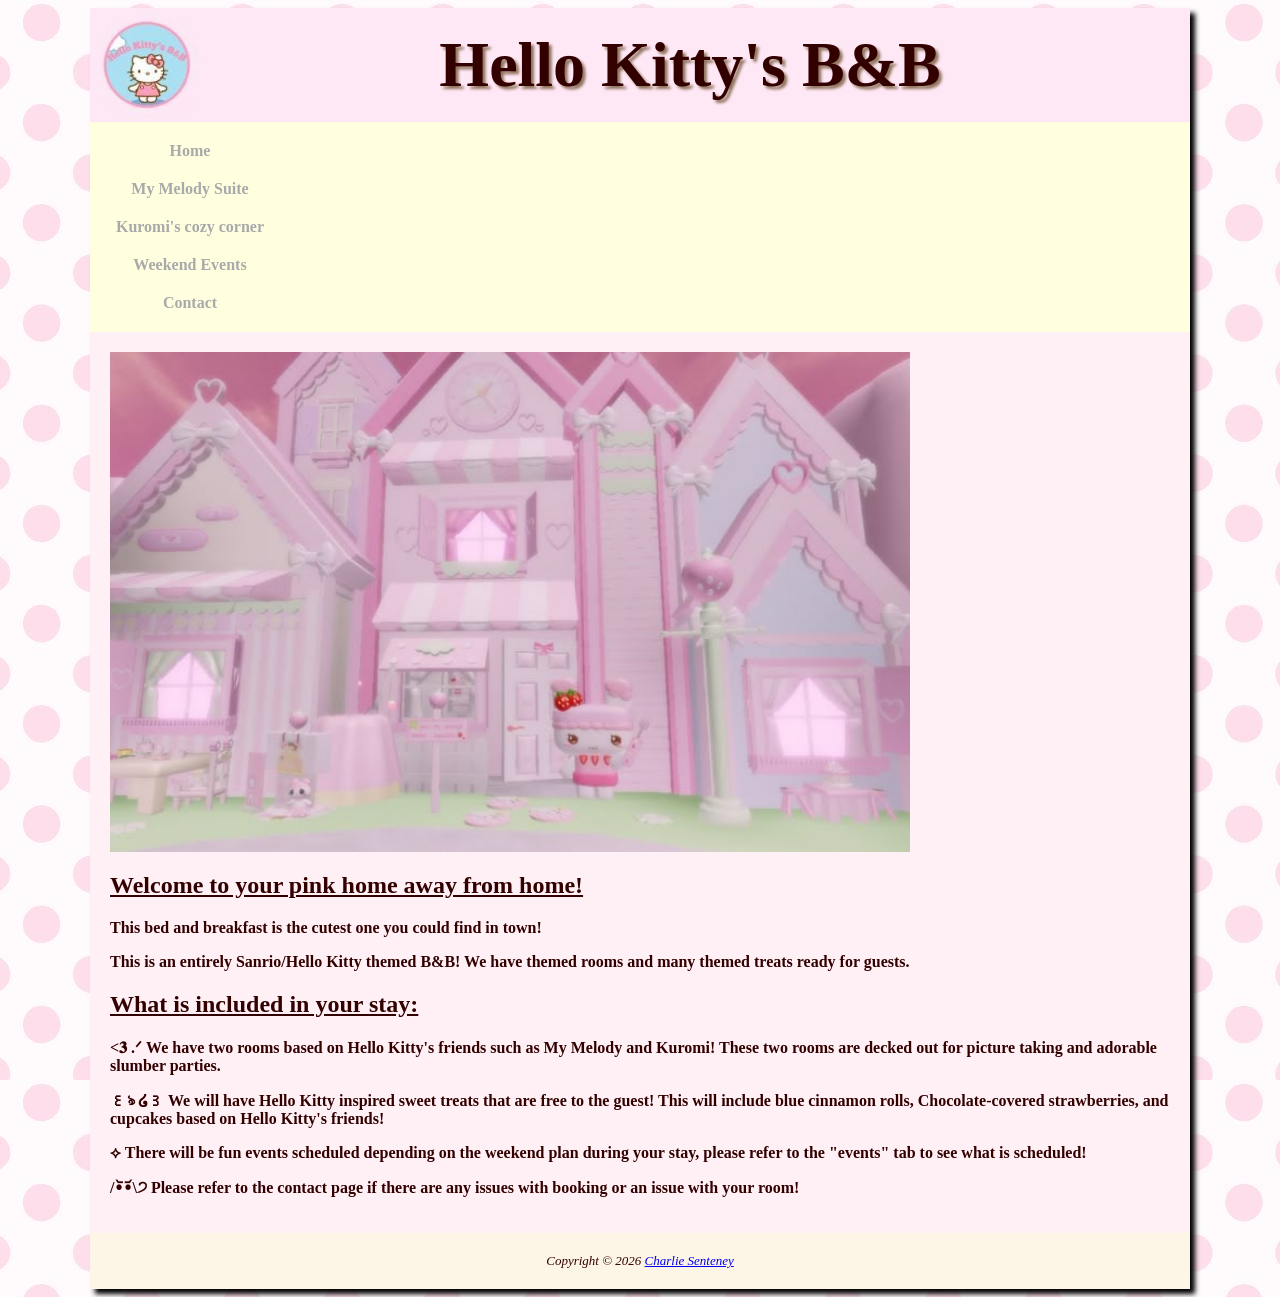
<file: index.html>
<!DOCTYPE html>
<html lang="en">
<head>
	<meta charset="utf-8">
	<meta name="description" content="Themed airb&b website">
	<meta name="keywords" content="Hello Kitty, B&B, AirB&B, Cute AirB&B">
	<meta name="author" content="Charlie Senteney">
	<meta name="viewport" content="width=device-width, intial-scale=1.0">
	<title>Hello Kitty's B&B | Home</title>
	<link href="styles/styles.css" rel="stylesheet"> <!--Styling for webpage color and image set up--!>
</head>
<body>
	<div id="wrapper">  <!--Side bar for clickable links--!>
  <header>
      <h1>Hello Kitty's B&B</h1>
  </header>
  <nav>
  <ul>
    <li><a href="index.html">Home</a></li>
	<li><a href="rooms/mymelodyroom.html">My Melody Suite</a></li>
	<li><a href="rooms/kuromiroom.html">Kuromi's cozy corner</a></li>
	<li><a href="events/weekend.html">Weekend Events</a></li>
	<li><a href="contact.html">Contact</a></li>
	</ul> <!--Links for other parts of site--!>
  </nav>
 <main>
 <div id="house">
  </div>
 <h2><u>Welcome to your pink home away from home!</u></h2>
 <p><b>This bed and breakfast is the cutest one you could find in town!</b></p>
 <p><b>This is an entirely Sanrio/Hello Kitty themed B&B! We have themed rooms and many themed treats ready for guests.</b></p>
 <h2><u>What is included in your stay:</u></h2>
 <p><b><𝟑 .ᐟ We have two rooms based on Hello Kitty's friends such as My Melody and Kuromi! These two rooms are decked out for picture taking and adorable slumber parties.</b></p>
 <p><b>꒰ঌ ໒꒱ We will have Hello Kitty inspired sweet treats that are free to the guest! This will include blue cinnamon rolls, Chocolate-covered strawberries, and cupcakes based on Hello Kitty's friends!</b></p>
 <p><b>⟡ There will be fun events scheduled depending on the weekend plan during your stay, please refer to the "events" tab to see what is scheduled!</b></p>
 <p><b>/•᷅‎‎•᷄\੭ Please refer to the contact page if there are any issues with booking or an issue with your room!</b></p>
 <!--Details/draw to get customers interested in booking--!>


  <!--Showing off how the B&B will look on the outside--!>
  </main>
  <footer>
  Copyright &copy; 2026 
  <a href="m0580661@amarillocollege.com">Charlie Senteney</a>  <!--Contact information--!>
  </footer>
</div>
</body>
</html>
</file>
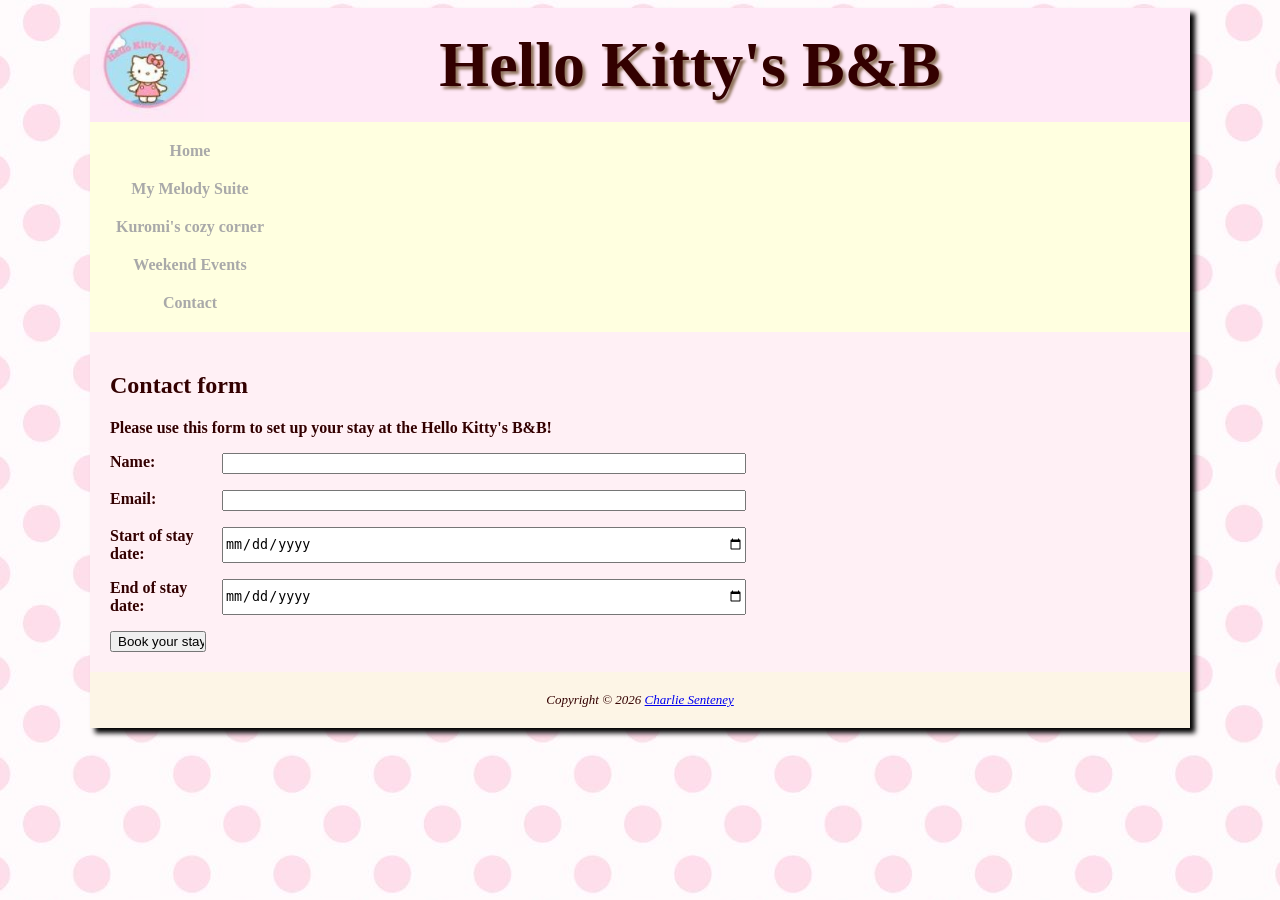
<file: contact.html>
<!DOCTYPE html>
<html lang="en">
<head>
	<meta charset="utf-8">
	<meta name="description" content="Themed airb&b website">
	<meta name="keywords" content="Hello Kitty, B&B, AirB&B, Cute AirB&B">
	<meta name="author" content="Charlie Senteney">
	<meta name="viewport" content="width=device-width, intial-scale=1.0">
	<title>Hello Kitty's B&B | Contact</title>
	<link href="styles/styles.css" rel="stylesheet">
</head>
<body>
<div id="wrapper">
  <header>
      <h1>Hello Kitty's B&B</h1>
  </header>
  <nav>
  <ul> 
    <li><a href="index.html">Home</a></li>
	<li><a href="rooms/mymelodyroom.html">My Melody Suite</a></li>
	<li><a href="rooms/kuromiroom.html">Kuromi's cozy corner</a></li>
	<li><a href="events/weekend.html">Weekend Events</a></li>
	<li><a href="contact.html">Contact</a></li>
  </ul>
  </nav>
  <main>
  <h2>Contact form</h2>
  <p><b>Please use this form to set up your stay at the Hello Kitty's B&B!</b></p>
  <form method="get" action="submit.html">
		<label for="myName"><b>Name: </b></label>
		<input type="text" id="myName" name="myName" required>
		<label for="myEmail"><b>Email: </b></label>
		<input type="Email" id="myEmail" name="myEmail" required>
		<label for="myStart"><b>Start of stay date: </b></label>
		<input type="date" id="myStart" name="myStart" required>
		<label for="myEnd"><b>End of stay date: </b></label>
		<input type="date" id="myEnd" name="myEnd" required>
		<input type="submit" value="Book your stay">
	</form>
  
  </main>
  <footer>
  Copyright &copy; 2026 
  <a href="m0580661@amarillocollege.com">Charlie Senteney</a>  <!--Contact information--!>
  </footer>
</div>
</body>
</html>
</file>
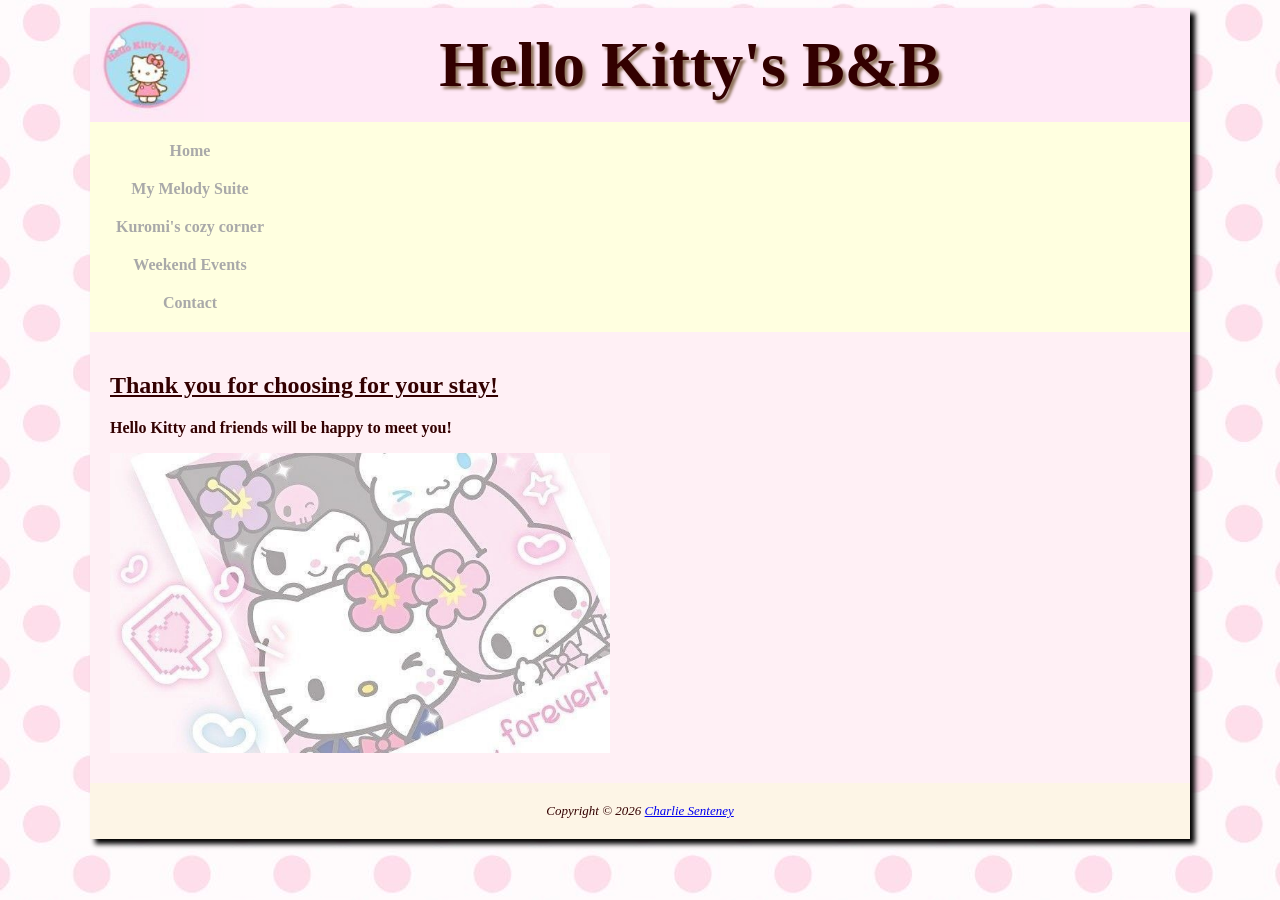
<file: submit.html>
<!DOCTYPE html>
<html lang="en">
<head>
	<meta charset="utf-8">
	<meta name="description" content="Themed airb&b website">
	<meta name="keywords" content="Hello Kitty, B&B, AirB&B, Cute AirB&B">
	<meta name="author" content="Charlie Senteney">
	<meta name="viewport" content="width=device-width, intial-scale=1.0">
	<title>Hello Kitty's B&B | Submit</title>
	<link href="styles/styles.css" rel="stylesheet">
</head>
<body>
<div id="wrapper">
  <header>
      <h1>Hello Kitty's B&B</h1>  <!--business name--!>
  </header>
  <nav>
  <ul>
	<li><a href="index.html">Home</a></li>
	<li><a href="rooms/mymelodyroom.html">My Melody Suite</a></li>
	<li><a href="rooms/kuromiroom.html">Kuromi's cozy corner</a></li>
	<li><a href="events/weekend.html">Weekend Events</a></li>
	<li><a href="contact.html">Contact</a></li>
	<!--links to other pages--!>
  </ul>
  </nav>
  <main>
  <h2><u>Thank you for choosing for your stay!</u></h2>
  
 <p><b>Hello Kitty and friends will be happy to meet you!</b></p>
 <div id="welcome">
 </div>
  <!--explaining room theme + perks of it--!>
  </main>
  <footer>
  Copyright &copy; 2026
  <a href="m0580661@amarillocollege.com">Charlie Senteney</a>  <!--Contact information--!>
  </footer>
</div>
</body>
</html>
</file>
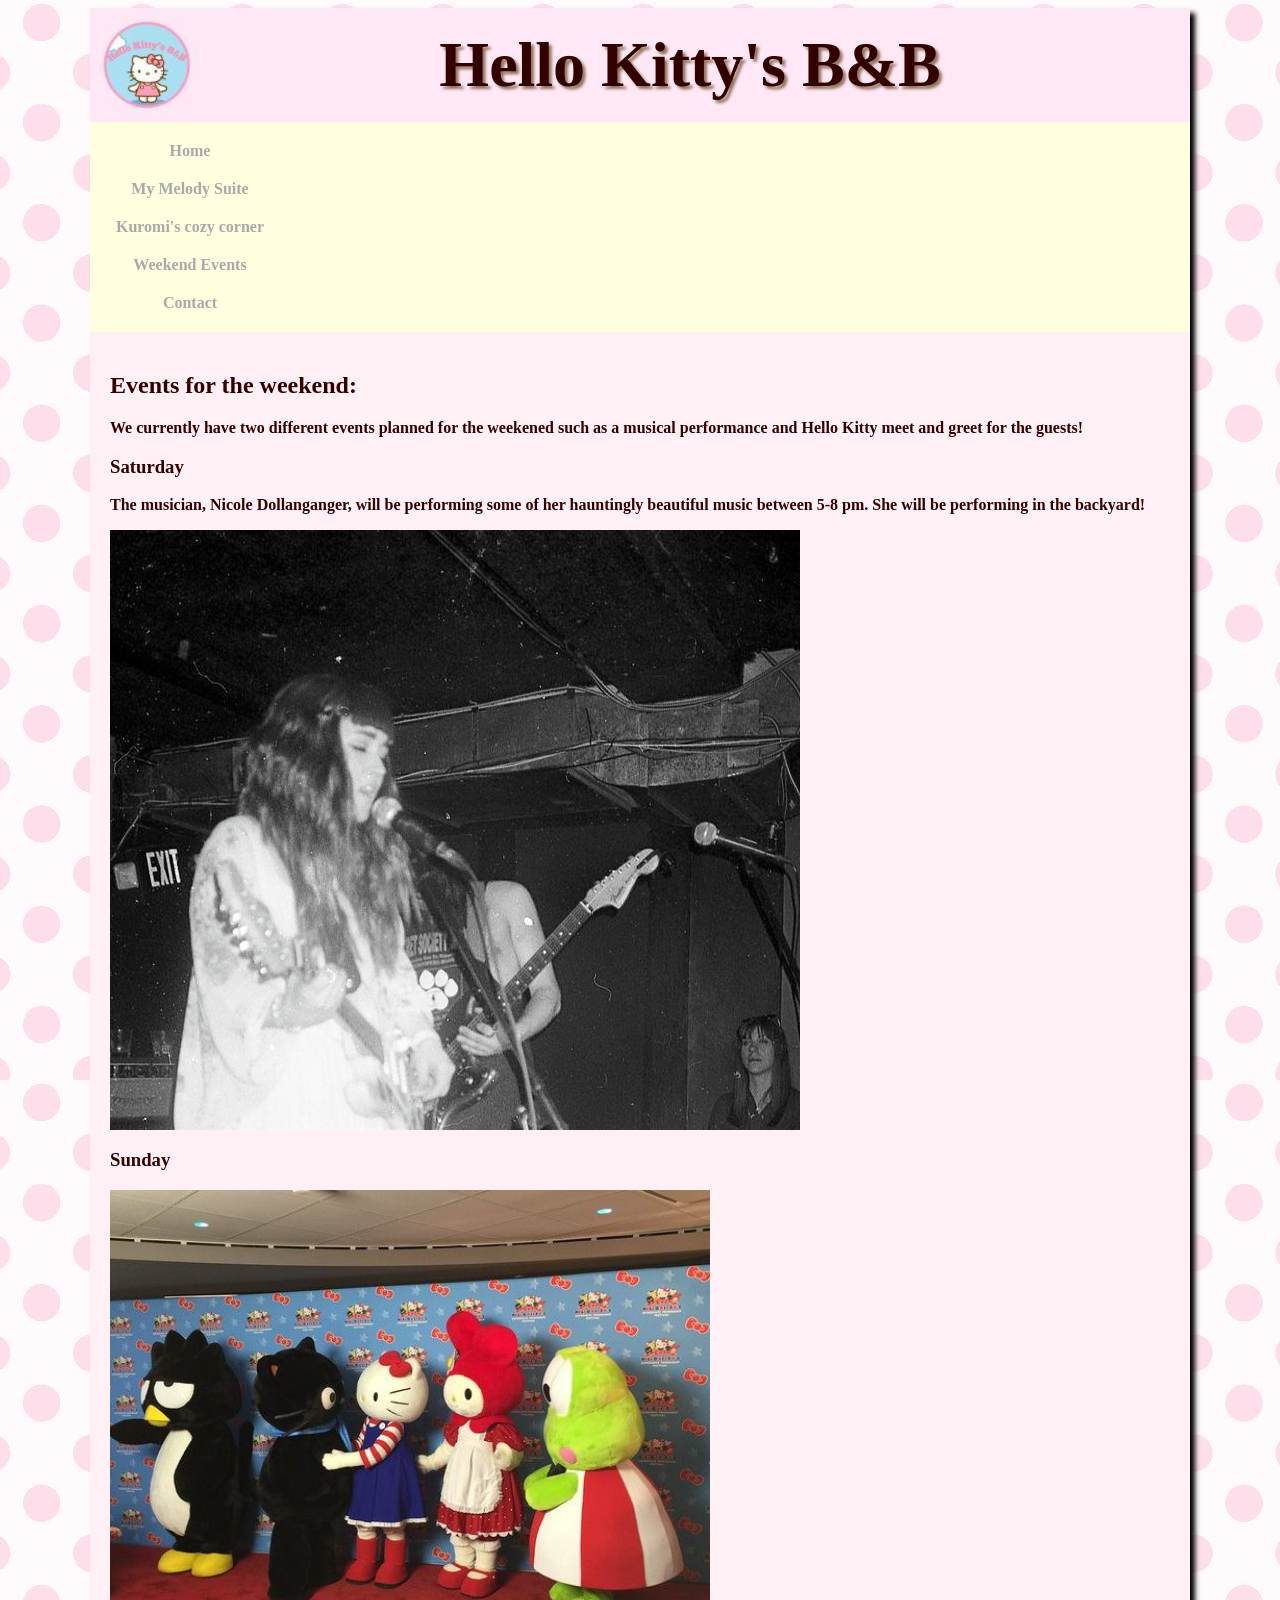
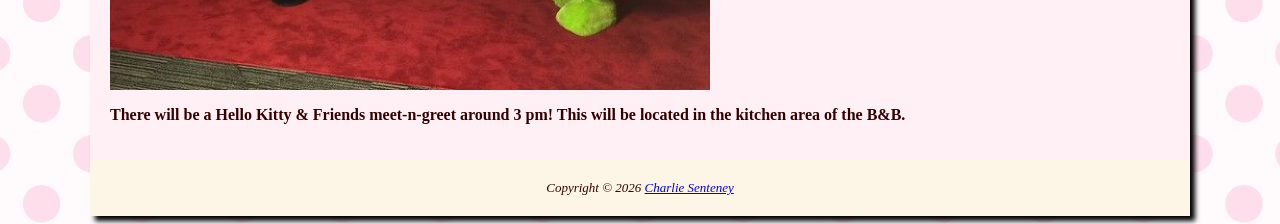
<file: events/weekend.html>
<!DOCTYPE html>
<html lang="en">
<head>
	<meta charset="utf-8">
	<meta name="description" content="Themed airb&b website">
	<meta name="keywords" content="Hello Kitty, B&B, AirB&B, Cute AirB&B">
	<meta name="author" content="Charlie Senteney">
	<meta name="viewport" content="width=device-width, intial-scale=1.0">
	<title>Hello Kitty's B&B | Events</title>
	<link href="../styles/styles.css" rel="stylesheet">
</head>
<body>
<div id="wrapper">
  <header>
      <h1>Hello Kitty's B&B</h1>
  </header>
  <nav>
  <ul>
    <li><a href="../index.html">Home</a></li>
	<li><a href="../rooms/mymelodyroom.html">My Melody Suite</a></li>
	<li><a href="../rooms/kuromiroom.html">Kuromi's cozy corner</a></li>
	<li><a href="weekend.html">Weekend Events</a></li>
	<li><a href="../contact.html">Contact</a></li>
  </ul>
  </nav>
  <main>
  <h2>Events for the weekend:</h2>
  <p><b>We currently have two different events planned for the weekened such as a musical performance and Hello Kitty meet and greet for the guests!</b></p>
  <h3>Saturday</h3>
		<div class="details">
			<p><b>The musician, Nicole Dollanganger, will be performing some of her hauntingly beautiful music between 5-8 pm. She will be performing in the backyard!</b></p>
			<div id="nicoledoll">
			</div>
		</div>
		<h3>Sunday</h3>
		<div class="details">
			<div id="meetgreet">
			</div>
			<p><b>There will be a Hello Kitty & Friends meet-n-greet around 3 pm! This will be located in the kitchen area of the B&B.</b></p>
		</div>
  
  </main>
  <footer>
  Copyright &copy; 2026
  <a href="m0580661@amarillocollege.com">Charlie Senteney</a>  <!--Contact information--!>
  </footer>
</div>
</body>
</html>
</file>
<file: styles/styles.css>
header, nav, main, footer { display: block; }
* {
	box-sizing: border-box;
}
body { 	background-image: url("../images/background.jpg");
		font-family: Garamond, serif, bold;
} /*background setup*/
#wrapper { width: 100%;
           margin: auto;
		   background-color: #FFFFE0;
		   color: #330000;
		   box-shadow: 5px 5px 5px #000000;
}
/*sidebar code*/
header { 
		background-size: contain;
		 background-color: #ffe8f6;
		 background-image: url(../images/small-logo.jpg);
		 background-repeat: no-repeat;
		 padding: 20px;
		 text-align: center;
}
		/*logo and header coding*/
h1 { font-family: 'Brush Script MT', cursive;
		font-size: 2.5em;
		text-shadow: 3px 3px 3px #90745D;
		margin: 0;
} /*business name header*/
nav { background-color: #FFFFE0;
		width: 100%;
}
nav ul { display: flex;
	flex-direction: column;
	list-style-type: none;
	margin: 0;
	padding: 10px;
	text-align: center;
	 }
nav li { padding: 10px 0;
       font-weight: bold;
}
nav a { text-decoration: none; }
nav a:link { color: #a9a9a9; }
nav a:visited{ color: #a9a9a9; }
nav a:hover { color: #808080; }
/*navigation bar to other pages*/

main { background-color: #FFF0F5;
          
          padding: 20px;   
		  min-height: 300px;
} /*body paragraph section*/
img, .roomimage {
	max-width: 100%;
	height: auto;
	display: block;
	margin: 10px auto;
}
#house{
	background-image: url(../images/hellokitty-smaller.jpg);
}

#nicoledoll{
	background-image: url(../images/nicole-face.png);
	background-repeat: no-repeat;
	height: 233px;
	width: 248px;
}
#meetgreet{
	background-image: url(../images/meet-small.jpg);
}
#welcome{
	background-image: url(../images/welcome_small.jpg)
}
#house, #meetgreet, #welcome {
    height: 250px;
    background-repeat: no-repeat;
    background-size: cover;
    background-position: center;
    margin-bottom: 10px;
}
/*image location*/
footer { background-color: #FDF5E6;
       padding: 20px;
       text-align: center;
	   font-size: small;
	   font-style: italic;
}
/*seperating the footer info from main paragraphs info*/

/*form style*/
form {
	width: 100%;
	display: grid;
	grid-gap: 1em;
	grid-template-columns: 1fr;
	}
/*media query for mobile*/
@media (min-width: 768px) {
	#wrapper {
		width: 95%;
		max-width: 1100px;
	}

	h1 {
		text-align: center;
		font-size: 4em;
	}

	#content-area {
        display: flex;
    }

    nav {
        width: 200px;
        flex-shrink: 0; /* prevents nav from squishing */
    }
	#house {
		background-image: url(../images/hellokitty-exterior.jpg);
		height: 500px;
		width: 800px;
	}

	#nicoledoll {
		background-image: url(../images/nicole-dollanganger.jpg);
		height: 600px;
		width: 690px;
	}
	#meetgreet {
		background-image: url(../images/meet-greet.jpg);
		height: 500px;
		width: 600px;
	}
	#welcome {
		background-image: url(../images/hellokitty_welcome.jpg);
		height: 300px;
		width: 500px;
	}

    main {
        flex-grow: 1;
    }

    form {
        width: 60%;
        grid-template-columns: 6em 1fr; /* side-by-side labels */
	}

}
	/*media query for large screens*/
@media (min-width: 1024px) {
    header {
        background-image: url(../images/logo1.jpg);
        background-position: left center;
        padding-left: 120px;
        text-align: left;
}
}
</file>
